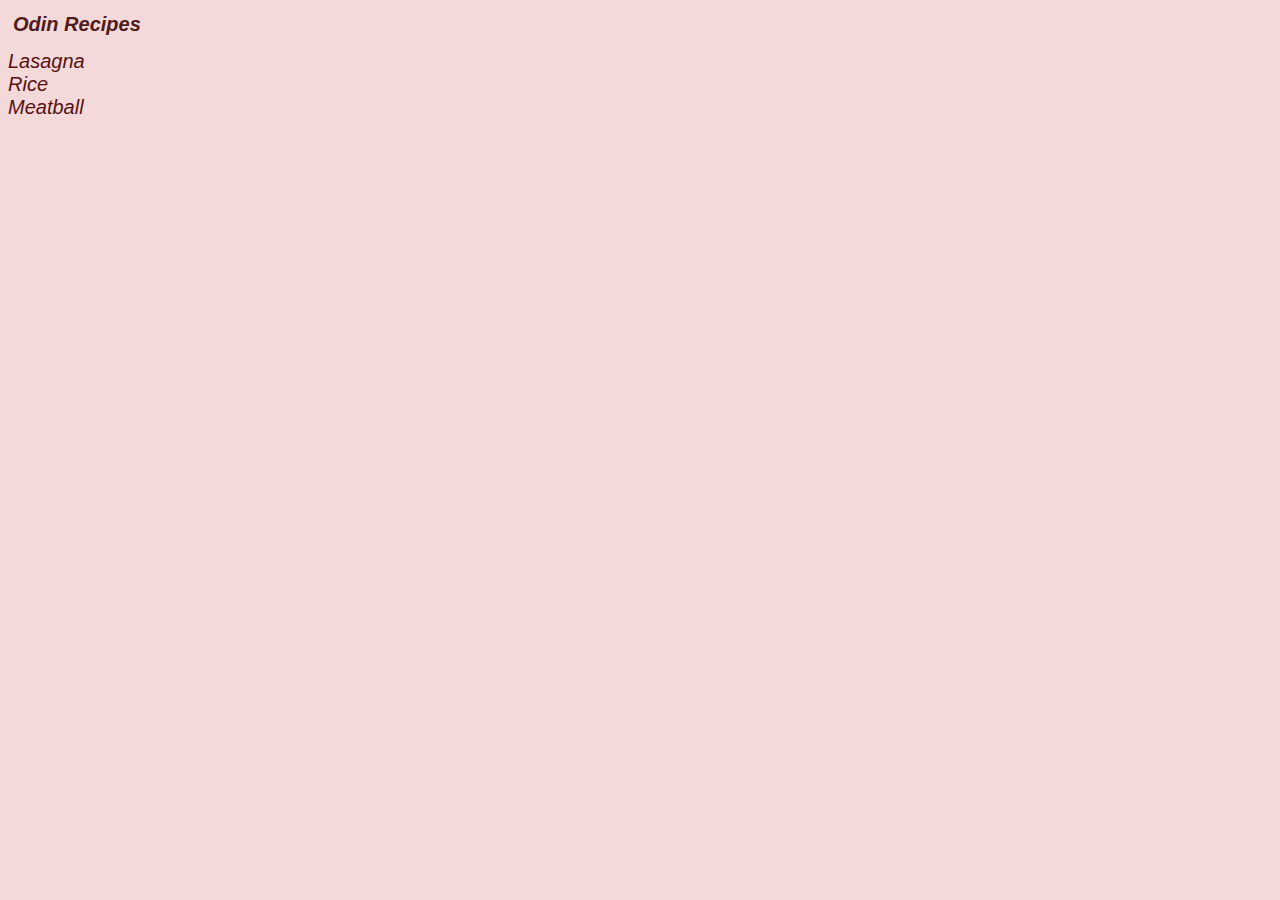
<file: index.html>
<!DOCTYPE html>
<html lang="en">
<head>
    <meta charset="utf-8">
    <title>Recipes</title>
    <link rel="stylesheet" href="./css/style.css">
</head>

<body>
    <h1 class ="index">Odin Recipes</h1>
    <a href="./recipes/lasagna.html">Lasagna</a> <br>
    <a href="./recipes/rice.html">Rice</a> <br>
    <a href="./recipes/meatball.html">Meatball</a>

</body>
</html>
</file>
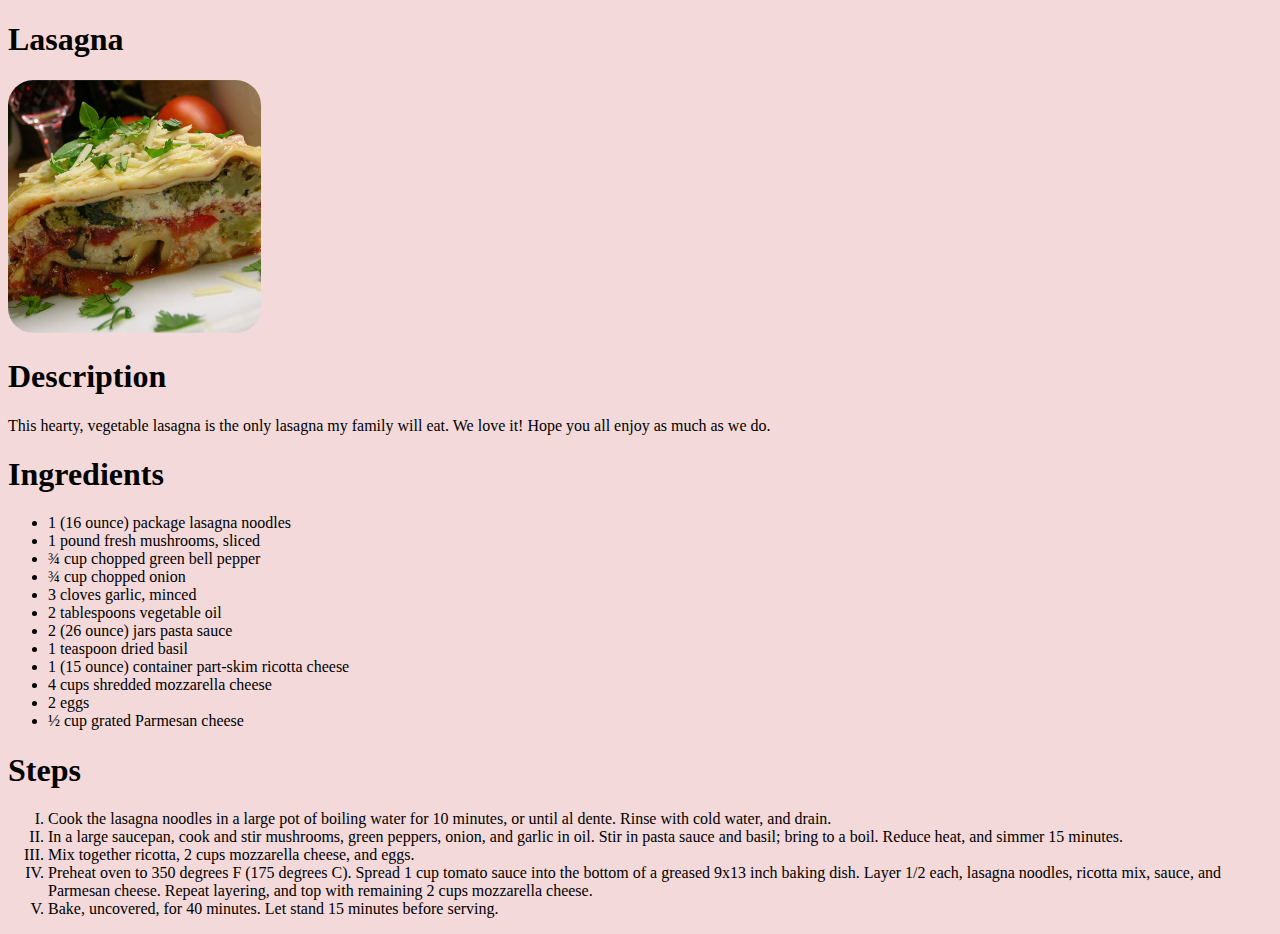
<file: recipes/lasagna.html>
<!DOCTYPE html>
<html lang="en">
<head>
    <meta charset="utf-8">
    <title>Lasagna Recipe</title>
    <link rel="stylesheet" href="../css/style.css">
</head>

<body>
    <h1>Lasagna</h1>
    <img src="../img/lasagna.jpeg" alt="Lasagna">
    <h1>Description</h1>
    <p>This hearty, vegetable lasagna is the only lasagna my family will eat. We love it! Hope you all enjoy as much as we do.</p>
    <h1>Ingredients</h1>
    <ul>
        <li>1 (16 ounce) package lasagna noodles</li>
        <li>1 pound fresh mushrooms, sliced</li>
        <li>¾ cup chopped green bell pepper</li>
        <li>¾ cup chopped onion</li>
        <li>3 cloves garlic, minced</li>
        <li>2 tablespoons vegetable oil</li>
        <li>2 (26 ounce) jars pasta sauce</li>
        <li>1 teaspoon dried basil</li>
        <li>1 (15 ounce) container part-skim ricotta cheese</li>
        <li>4 cups shredded mozzarella cheese</li>
        <li>2 eggs</li>
        <li>½ cup grated Parmesan cheese</li>
    </ul>
    <h1>Steps</h1>
    <ol type="I">
        <li>Cook the lasagna noodles in a large pot of boiling water for 10 minutes, or until al dente. Rinse with cold water, and drain.</li>
        <li>In a large saucepan, cook and stir mushrooms, green peppers, onion, and garlic in oil. Stir in pasta sauce and basil; bring to a boil. Reduce heat, and simmer 15 minutes.</li>
        <li>Mix together ricotta, 2 cups mozzarella cheese, and eggs.</li>
        <li>Preheat oven to 350 degrees F (175 degrees C). Spread 1 cup tomato sauce into the bottom of a greased 9x13 inch baking dish. Layer 1/2 each, lasagna noodles, ricotta mix, sauce, and Parmesan cheese. Repeat layering, and top with remaining 2 cups mozzarella cheese.</li>
        <li>Bake, uncovered, for 40 minutes. Let stand 15 minutes before serving.</li>
    
    </ol>
</body>
</html>
</file>
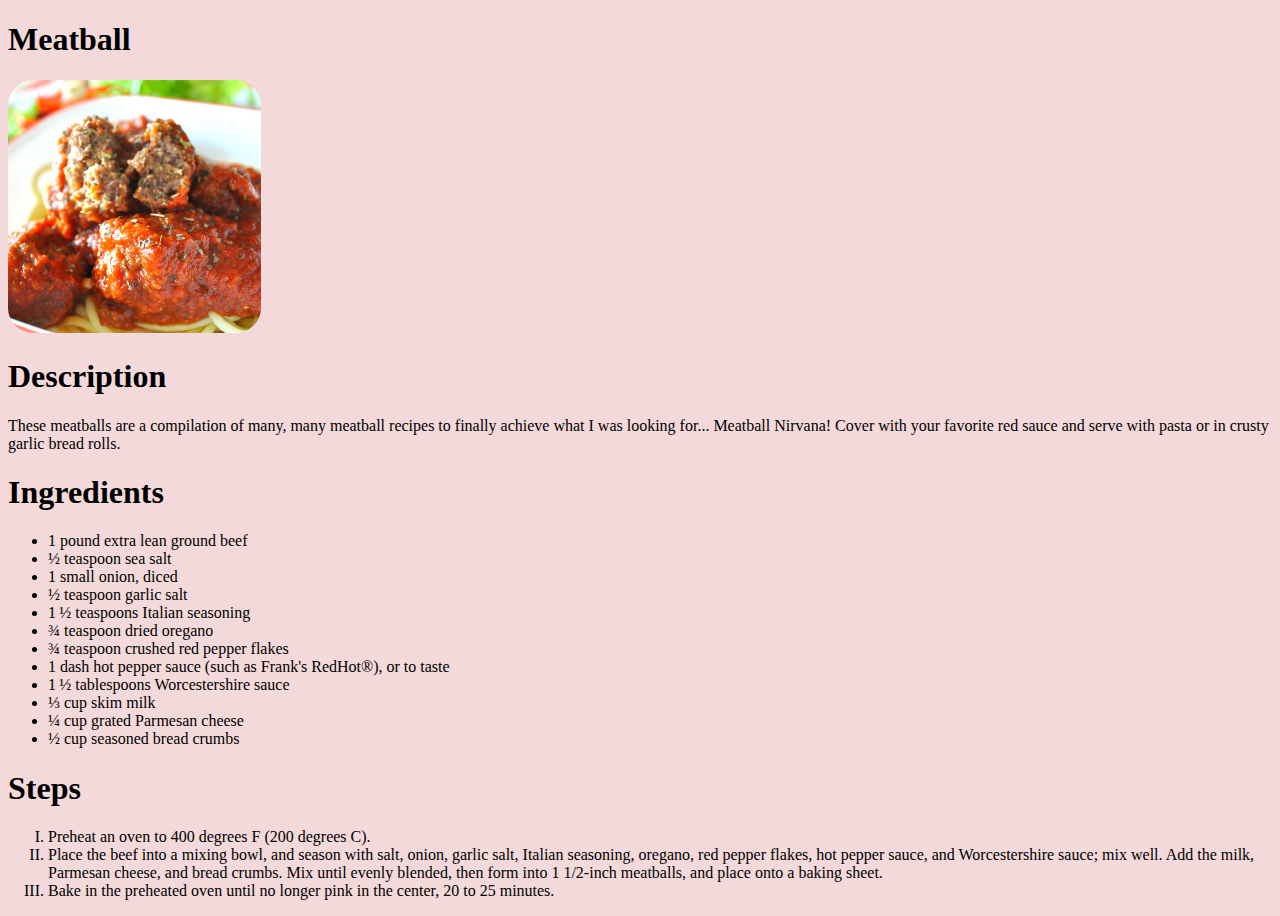
<file: recipes/meatball.html>
<!DOCTYPE html>
<html lang="en">
<head>
    <meta charset="utf-8">
    <title>Meatball Recipe</title>
    <link rel="stylesheet" href="../css/style.css">
</head>

<body>
    <h1>Meatball</h1>
    <img src="../img/meatball.jpeg" alt="Meatball">
    <h1>Description</h1>
    <p>These meatballs are a compilation of many, many meatball recipes to finally achieve what I was looking for... Meatball Nirvana! Cover with your favorite red sauce and serve with pasta or in crusty garlic bread rolls.</p>
    <h1>Ingredients</h1>
    <ul>

   <li>1 pound extra lean ground beef</li>
   <li> ½ teaspoon sea salt</li>
   <li> 1 small onion, diced</li>
   <li> ½ teaspoon garlic salt</li>
   <li> 1 ½ teaspoons Italian seasoning</li>
   <li> ¾ teaspoon dried oregano</li>
   <li> ¾ teaspoon crushed red pepper flakes</li>
   <li> 1 dash hot pepper sauce (such as Frank's RedHot®), or to taste</li>
   <li> 1 ½ tablespoons Worcestershire sauce</li>
   <li> ⅓ cup skim milk</li>
   <li> ¼ cup grated Parmesan cheese</li>
   <li> ½ cup seasoned bread crumbs</li>

    </ul>
    <h1>Steps</h1>
    <ol type="I">
        <li>Preheat an oven to 400 degrees F (200 degrees C).</li>
        <li>Place the beef into a mixing bowl, and season with salt, onion, garlic salt, Italian seasoning, oregano, red pepper flakes, hot pepper sauce, and Worcestershire sauce; mix well. Add the milk, Parmesan cheese, and bread crumbs. Mix until evenly blended, then form into 1 1/2-inch meatballs, and place onto a baking sheet.</li>
        <li>Bake in the preheated oven until no longer pink in the center, 20 to 25 minutes.</li>
    </ol>
</body>
</html>
</file>
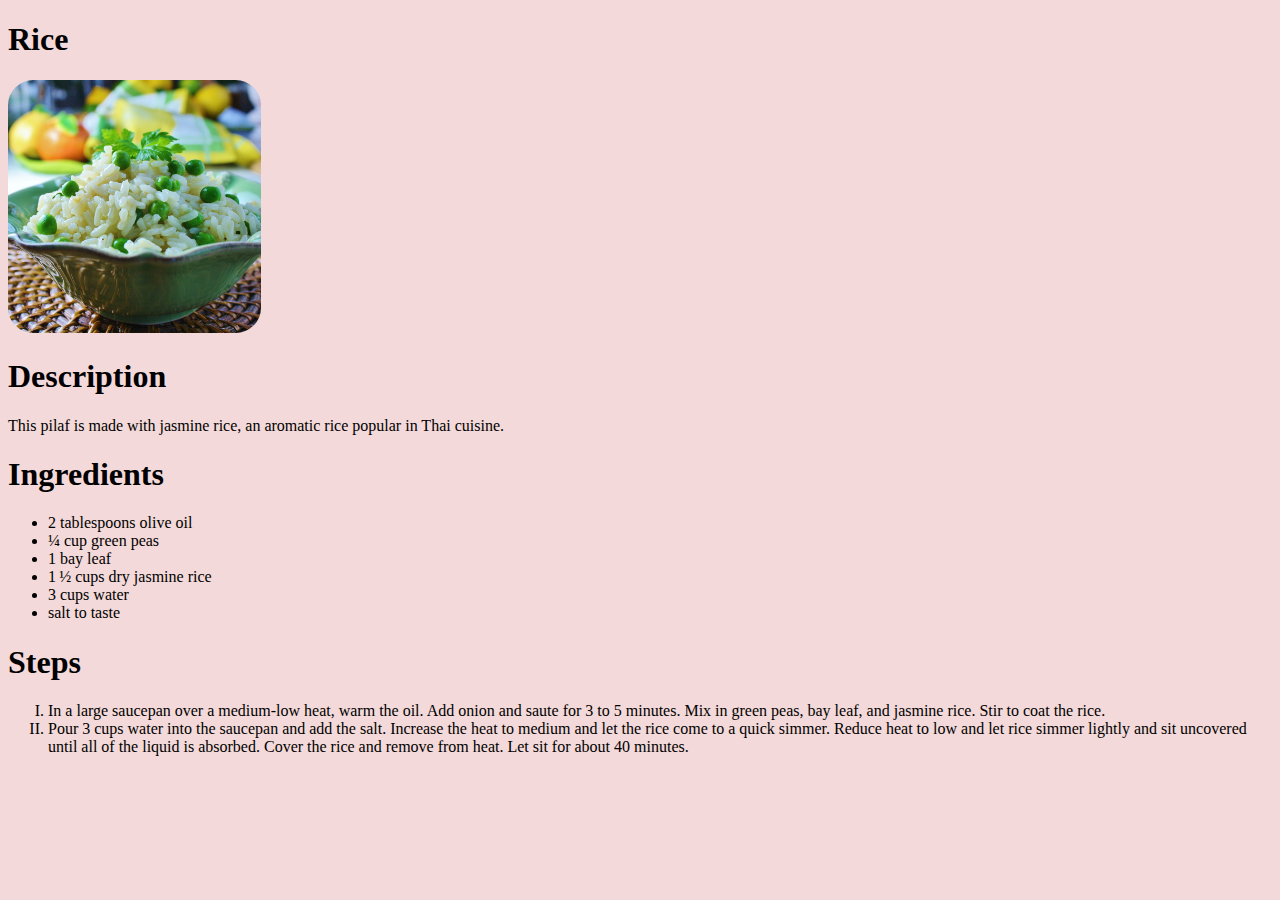
<file: recipes/rice.html>
<!DOCTYPE html>
<html lang="en">
<head>
    <meta charset="utf-8">
    <title>Rice Recipe</title>
    <link rel="stylesheet" href="../css/style.css">
</head>

<body>
    <h1>Rice</h1>
    <img src="../img/rice.jpeg" alt="Rice">
    <h1>Description</h1>
    <p>This pilaf is made with jasmine rice, an aromatic rice popular in Thai cuisine.</p>
    <h1>Ingredients</h1>
    <ul>
        <li>2 tablespoons olive oil</li>
        <li>¼ cup green peas</li>
        <li>1 bay leaf</li>
        <li>1 ½ cups dry jasmine rice</li>
        <li>3 cups water</li>
        <li>salt to taste</li>

    </ul>
    <h1>Steps</h1>
    <ol type="I">
        <li>In a large saucepan over a medium-low heat, warm the oil. Add onion and saute for 3 to 5 minutes. Mix in green peas, bay leaf, and jasmine rice. Stir to coat the rice.</li>
        <li>Pour 3 cups water into the saucepan and add the salt. Increase the heat to medium and let the rice come to a quick simmer. Reduce heat to low and let rice simmer lightly and sit uncovered until all of the liquid is absorbed. Cover the rice and remove from heat. Let sit for about 40 minutes.</li>
    </ol>
</body>
</html>
</file>
<file: css/style.css>
a {
   
    text-align: center;
    text-decoration: dotted;
    text-shadow: darkorange;
    text-indent: 5px;
    font-size: 20px;
    font-family: Arial, Helvetica, sans-serif;
    font-style: italic;
    

    color:rgb(88, 17, 17);
}

.index {

    text-align: left;
    text-decoration: dotted;
    text-shadow: darkorange;
    text-indent: 5px;
    font-size: 20px;
    font-family: Arial, Helvetica, sans-serif;
    font-style: italic;
    

    color:rgb(80, 27, 27);

}

img {
    max-width: 20%;
    max-height: 20%;
    border-radius: 10%;
}

body {


    background-color: rgb(243, 217, 217);
}
</file>
